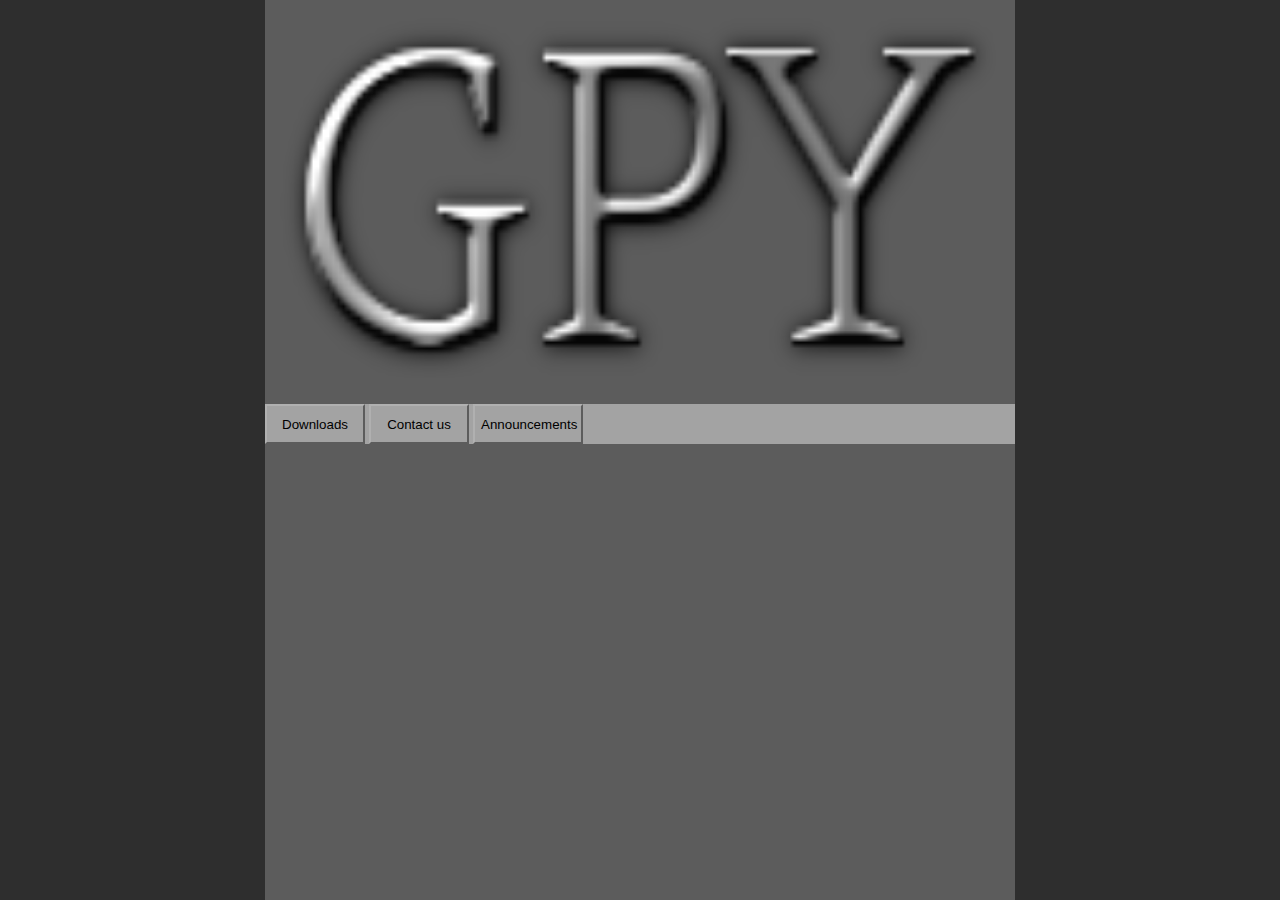
<file: index.html>
<!DOCTYPE html>
<html lang="en">

<head>
    <meta charset="UTF-8">
    <meta http-equiv="X-UA-Compatible" content="IE=edge">
    <meta name="viewport" content="width=device-width, initial-scale=1.0">
    <title>GPY download</title>
    <link rel="stylesheet" href="style.css">
</head>

<body>
    <div class="main_frame">
        <img src="assets/imgs/logo.png" alt="" class="logo_image">
        <div class="top_bar">
            <a href="download/index.html"><button class="downloads_btn">Downloads</button></a>
            <a href="contact/index.html"><button class="contact_btn">Contact us</button></a>
            <a href="announcements/index.html"><button class="announcements_btn">Announcements</button></a>
        </div>
    </div>
</body>

</html>
</file>
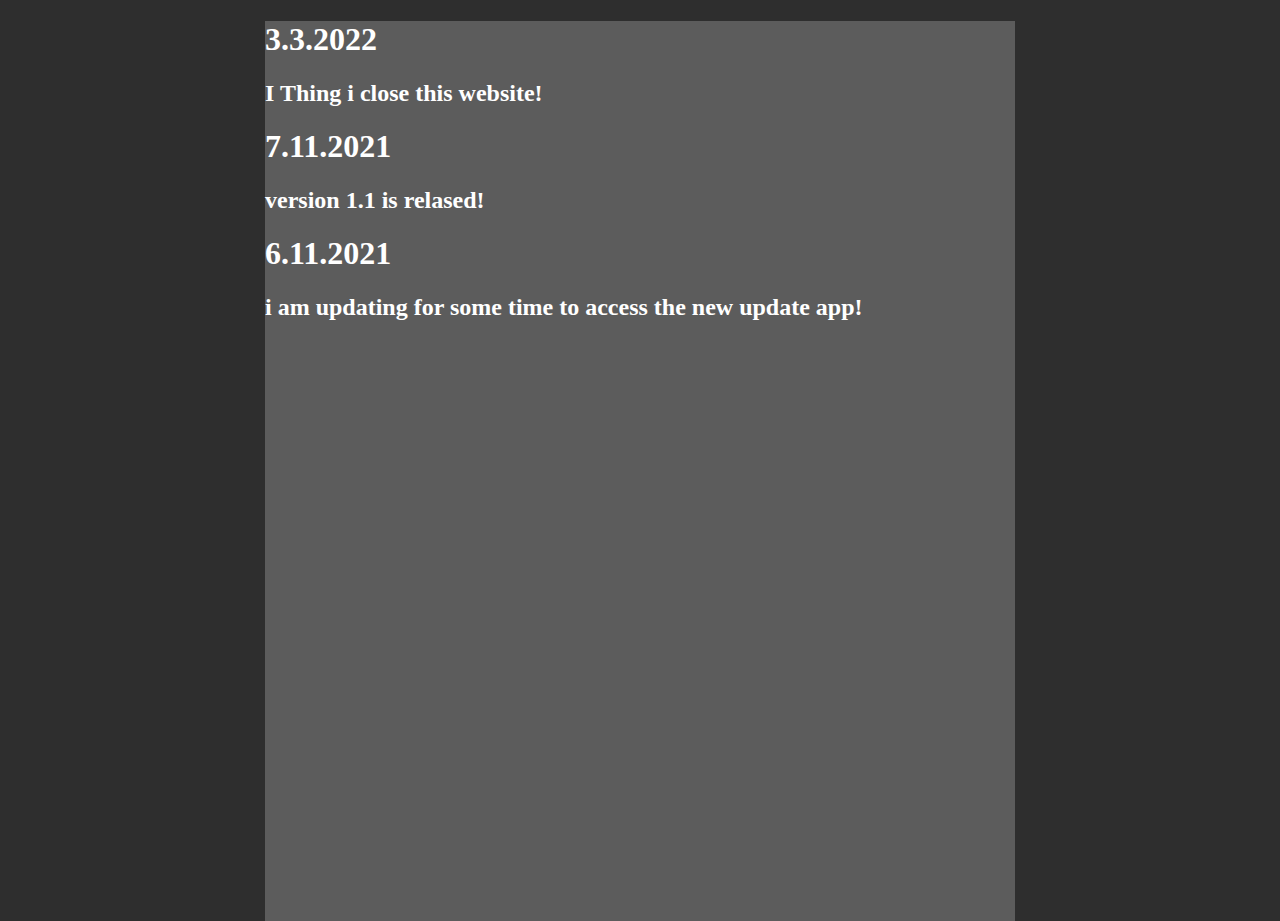
<file: announcements/index.html>
<!DOCTYPE html>
<html lang="en">

<head>
    <meta charset="UTF-8">
    <meta http-equiv="X-UA-Compatible" content="IE=edge">
    <meta name="viewport" content="width=device-width, initial-scale=1.0">
    <title>GPY download</title>
    <link rel="stylesheet" href="style.css">
</head>

<body>
    <div class="main_frame">
        <h1>3.3.2022</h1>
        <h2>I Thing i close this website!</h2>
        <h1>7.11.2021</h1>
        <h2>version 1.1 is relased!</h2>
        <h1>6.11.2021</h1>
        <h2>i am updating for some time to access the new update app!</h1>
    </div>
</body>

</html>
</file>
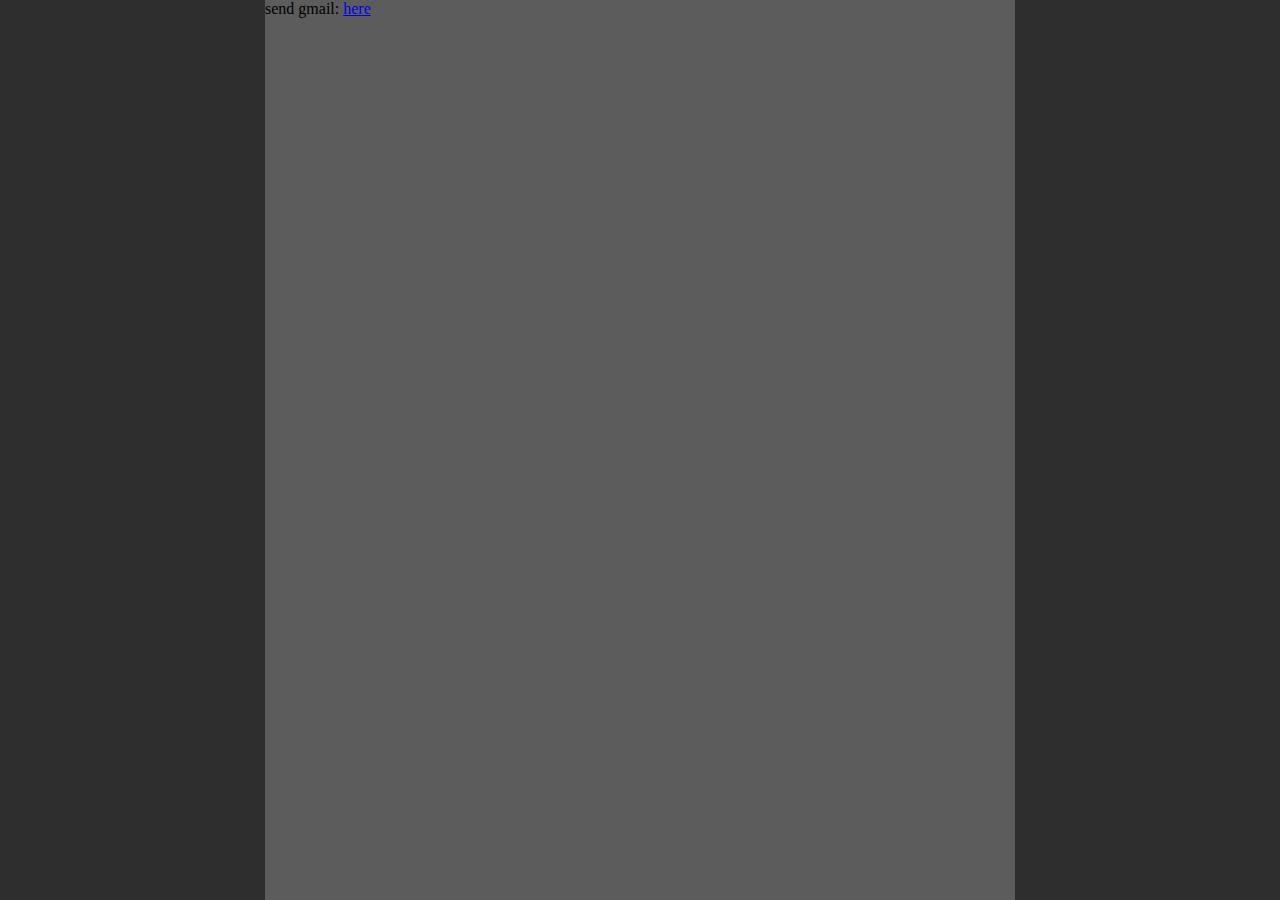
<file: contact/index.html>
<!DOCTYPE html>
<html lang="en">

<head>
    <meta charset="UTF-8">
    <meta http-equiv="X-UA-Compatible" content="IE=edge">
    <meta name="viewport" content="width=device-width, initial-scale=1.0">
    <title>GPY download</title>
    <link rel="stylesheet" href="style.css">
</head>

<body>
    <div class="main_frame">
        send gmail: <a href="https://mail.google.com/mail/u/0/#inbox?compose=CllgCJNtfHtpjhdkWjVMsSkbrgBCXskjQfKMgkqbMLtFDshsCmwMvdjsmLNqvHKqQqTkdTxsDVq">here</a>
    </div>
</body>

</html>
</file>
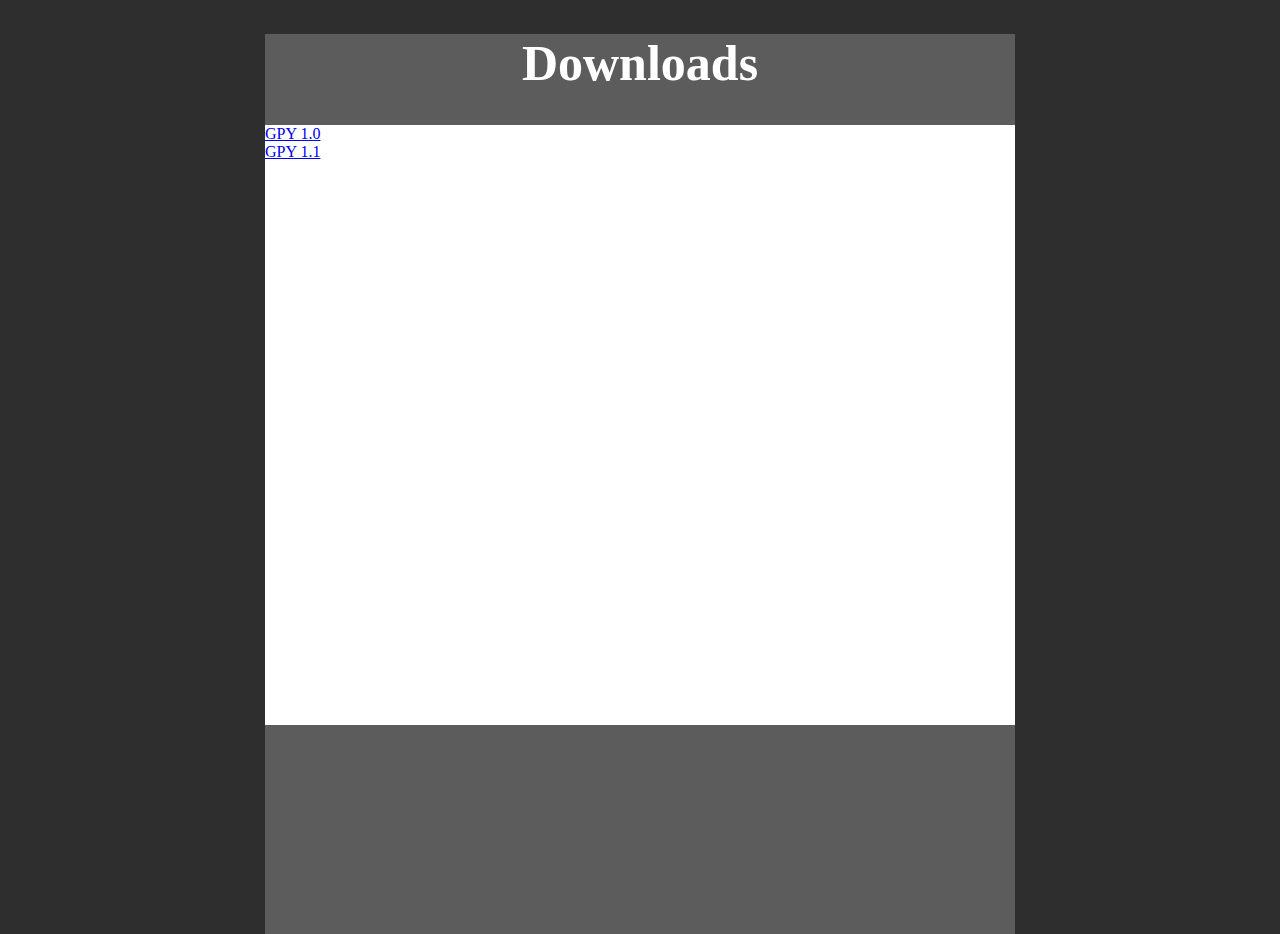
<file: download/index.html>
<!DOCTYPE html>
<html lang="en">

<head>
    <meta charset="UTF-8">
    <meta http-equiv="X-UA-Compatible" content="IE=edge">
    <meta name="viewport" content="width=device-width, initial-scale=1.0">
    <title>GPY download</title>
    <link rel="stylesheet" href="style.css">
</head>

<body>
    <div class="main_frame">
        <h1 class="main_text">Downloads</h1>
        <div class="download_frame">
            <a href="files/1.0/GPY.zip">GPY 1.0</a>
            <div class="2">
                <a href="files/1.1/GPY.zip">GPY 1.1</a>
            </div>
        </div>
    </div>
</body>

</html>
</file>
<file: style.css>
body {
    margin: 0;
    background-color: #2e2e2e;
}

.main_frame {
    width: 750px;
    height: 900px;
    margin: 0;
    background-color: #5c5c5c;
    margin-left: auto;
    margin-right: auto;
    display: block;
}

.top_bar {
    width: 750px;
    height: 40px;
    background-color: #a3a3a3;
}

.logo_image {
    width: 750px;
    height: 400px;
    background-color: transparent;
}

.downloads_btn {
    width: 100px;
    height: 40px;
    background-color: transparent;
    border-color: #b0b0b0;
    cursor: pointer;
}

.downloads_btn:hover {
    border-color: #0077ff;
}

.contact_btn {
    width: 100px;
    height: 40px;
    background-color: transparent;
    border-color: #b0b0b0;
    cursor: pointer;
}

.contact_btn:hover {
    border-color: #0077ff;
}

.announcements_btn {
    width: 110px;
    height: 40px;
    background-color: transparent;
    border-color: #b0b0b0;
    cursor: pointer;
}

.announcements_btn:hover {
    border-color: #0077ff;
}
</file>
<file: announcements/style.css>
body {
    margin: 0;
    background-color: #2e2e2e;
}

.main_frame {
    width: 750px;
    height: 900px;
    margin: 0;
    background-color: #5c5c5c;
    margin-left: auto;
    margin-right: auto;
    display: block;
}

h1 { color: white }

h2 { color: white }
</file>
<file: contact/style.css>
body {
    margin: 0;
    background-color: #2e2e2e;
}

.main_frame {
    width: 750px;
    height: 900px;
    background-color: #5c5c5c;
    margin-left: auto;
    margin-right: auto;
    display: block;
}
</file>
<file: download/style.css>
body {
    margin: 0;
    background-color: #2e2e2e;
}

.main_frame {
    width: 750px;
    height: 900px;
    background-color: #5c5c5c;
    margin-left: auto;
    margin-right: auto;
    display: block;
}

.main_text {
    text-align: center;
    font-size: 50px;
    color: white;
}

.download_frame {
    width: 750px;
    height: 600px;
    background-color: white;
}
</file>
